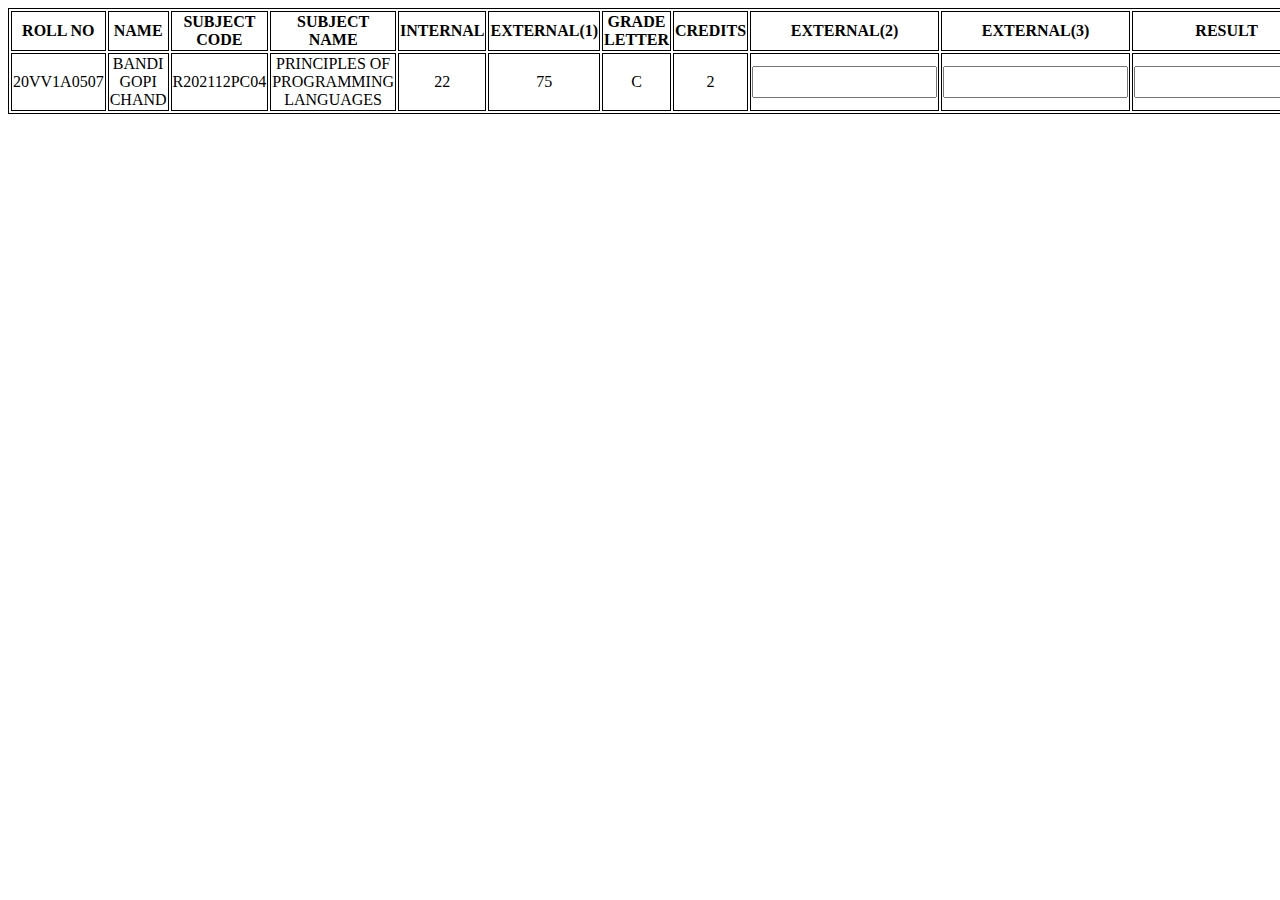
<file: index.html>
<!DOCTYPE html>
<html>
    <link rel="stylesheet" href="st.css">
    <body>
        <table style="width:100%">
            <tr>
                <th>ROLL NO</th>
                <th>NAME</th>
                <th>SUBJECT CODE</th>
                <th>SUBJECT NAME</th>
                <th>INTERNAL</th>
                <th>EXTERNAL(1)</th>
                <th>GRADE LETTER</th>
                <th>CREDITS</th>
                <th>EXTERNAL(2)</th>
                <th>EXTERNAL(3)</th>
                <th>RESULT</th>
            </tr>
            <tr>
                <td><center>20VV1A0507</center></td>
                <td id="name"><center>bandi gopi chand</center></td>
                <td><center>R202112PC04</center></td>
                <td id="name"><center>principles of programming languages</center></td>
                <td><center>22</center></td>
                <td><center>75</center></td>
                <td id="name"><center>c</center></td>
                <td><center>2</center></td>
                <td><input type="number" ></td>
                <td><input type="number" ></td>
                <td><input type="text"></td>
            </tr>
        </table>
    </body>
</html>
</file>
<file: st.css>
table, th, td {
    border:0.5px solid black;
}
td#name{
    text-transform: uppercase;
}

input[type='number']{
    padding-top: 12.5px;
}

input[type='text']{
    padding-top: 12px;
}
</file>
